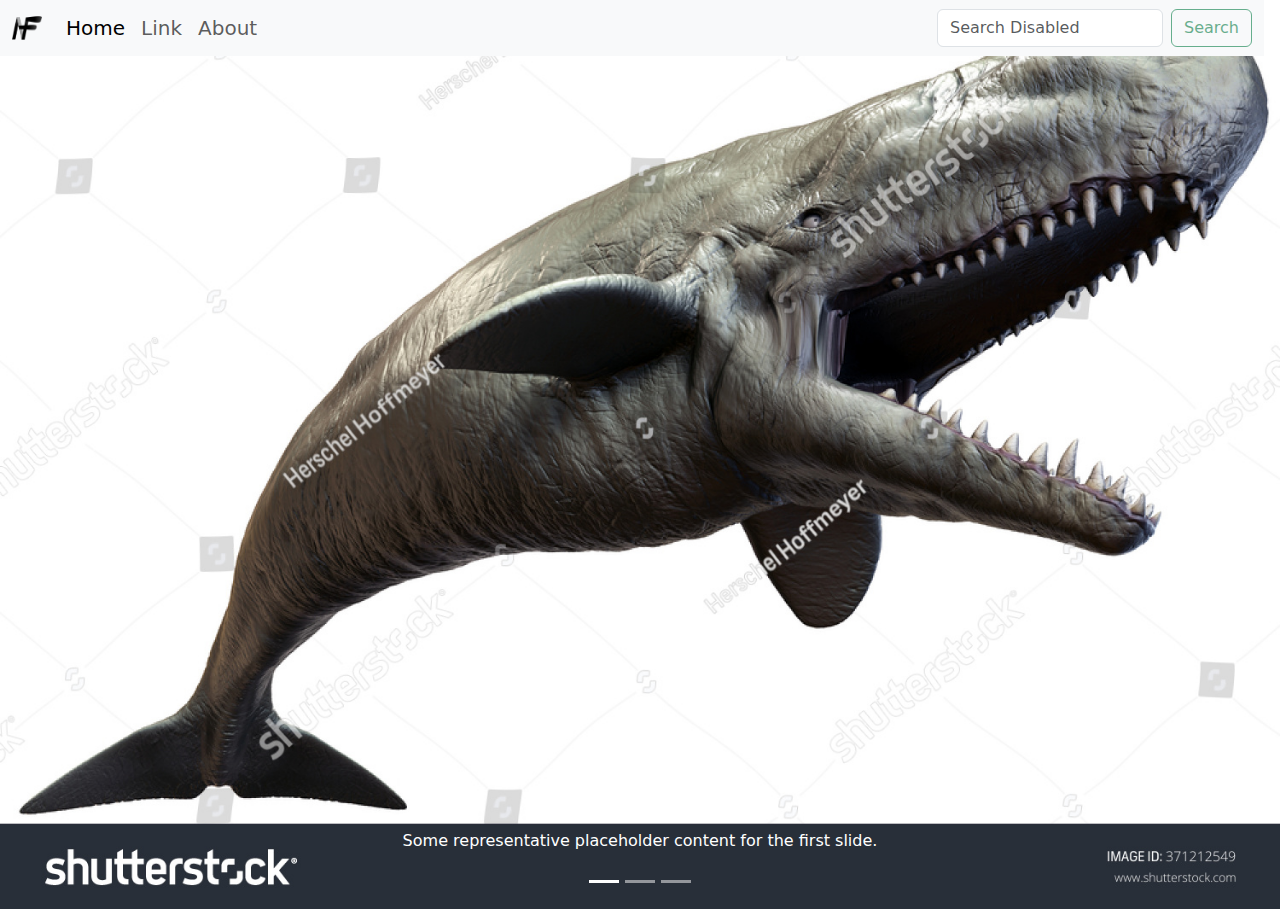
<file: index.html>
<!DOCTYPE html>
<html lang="en">
<head>
    <link rel="stylesheet" href="css\bootstrap-5.3.0-alpha3\dist\css\bootstrap.min.css">
    <link href="https://cdn.jsdelivr.net/npm/bootstrap@5.1.3/dist/css/bootstrap.min.css" rel="stylesheet" integrity="sha384-1BmE4kWBq78iYhFldvKuhfTAU6auU8tT94WrHftjDbrCEXSU1oBoqyl2QvZ6jIW3" crossorigin="anonymous">
    <link rel="stylesheet" href="style.css">
    <link rel="shortcut icon" href="images/nfBlue.jpg" type="image/x-icon">

    <meta charset="UTF-8">
    <meta http-equiv="X-UA-Compatible" content="IE=edge">
    <meta name="viewport" content="width=device-width, initial-scale=1.0">
    <title>NF Tech</title>
</head>
<body>
    <header>
      <!-- NavBar -->
      <nav class="navbar navbar-expand-lg navbar-brand bg-light fixed-top">
        <div class="container-fluid">
          <a class="navbar-brand" href="index.html">
            <img src="images/nflogo.png" alt="" width="30" height="24" class="d-inline-block align-text-top">
            <!-- NF Technology -->
          </a>
          <button class="navbar-toggler" type="button" data-bs-toggle="collapse" data-bs-target="#navbarSupportedContent" aria-controls="navbarSupportedContent" aria-expanded="false" aria-label="Toggle navigation">
            <span class="navbar-toggler-icon"></span>
          </button>
          <div class="collapse navbar-collapse" id="navbarSupportedContent">
            <ul class="navbar-nav me-auto mb-2 mb-lg-0">
              <li class="nav-item">
                <a class="nav-link active" aria-current="page" href="home.html">Home</a>
              </li>
              <li class="nav-item">
                <a class="nav-link" href="link.html">Link</a>
              </li>
              <!-- <li class="nav-item dropdown">
                <a class="nav-link dropdown-toggle" href="#" id="navbarDropdown" role="button" data-bs-toggle="dropdown" aria-expanded="false">
                  Dropdown
                </a>
                <ul class="dropdown-menu" aria-labelledby="navbarDropdown">
                  <li><a class="dropdown-item" href="#">Action</a></li>
                  <li><a class="dropdown-item" href="#">Another action</a></li>
                  <li><hr class="dropdown-divider"></li>
                  <li><a class="dropdown-item" href="#">Something else here</a></li>
                </ul>
              </li> -->
              <li class="nav-item">
                <a class="nav-link" href="about.html" >About</a> 
                <!-- href="#Disabled" -->
              </li>
            </ul>
            <form class="d-flex">
              <input class="form-control me-2 disabled" type="search" placeholder="Search Disabled" aria-label="Search">
              <button class="btn btn-outline-success disabled" type="submit">Search</button>
            </form>
          </div>
        </div>
      </nav>
    </header>
    <main>
      <header>
        <div class="carosusel-container">
          <div id="carouselExampleCaptions" class="carousel slide" data-bs-ride="carousel">
            <div class="carousel-indicators">
              <button type="button" data-bs-target="#carouselExampleCaptions" data-bs-slide-to="0" class="active" aria-current="true" aria-label="Slide 1"></button>
              <button type="button" data-bs-target="#carouselExampleCaptions" data-bs-slide-to="1" aria-label="Slide 2"></button>
              <button type="button" data-bs-target="#carouselExampleCaptions" data-bs-slide-to="2" aria-label="Slide 3"></button>
            </div>
            <div class="carousel-inner">
              <div class="carousel-item active">
                <img src="images/sperm-whale.jpg" class="d-block w-100" alt="...">
                <div class="carousel-caption d-none d-md-block">
                  <h5>First slide label</h5>
                  <p>Some representative placeholder content for the first slide.</p>
                </div>
              </div>
              <div class="carousel-item">
                <img src="images/india.png" class="d-block w-100" alt="...">
                <div class="carousel-caption d-none d-md-block">
                  <h5>Second slide label</h5>
                  <p>Some representative placeholder content for the second slide.</p>
                </div>
              </div>
              <div class="carousel-item">
                <img src="images/nfBlue.jpg" class="d-block w-100" alt="...">
                <div class="carousel-caption d-none d-md-block">
                  <h5>Third slide label</h5>
                  <p>Some representative placeholder content for the third slide.</p>
                </div>
              </div>
            </div>
            <button class="carousel-control-prev" type="button" data-bs-target="#carouselExampleCaptions" data-bs-slide="prev">
              <span class="carousel-control-prev-icon" aria-hidden="true"></span>
              <span class="visually-hidden">Previous</span>
            </button>
            <button class="carousel-control-next" type="button" data-bs-target="#carouselExampleCaptions" data-bs-slide="next">
              <span class="carousel-control-next-icon" aria-hidden="true"></span>
              <span class="visually-hidden">Next</span>
            </button>
          </div>
        </div>
      </header>
    </main>





      <script src="https://cdn.jsdelivr.net/npm/@popperjs/core@2.9.2/dist/umd/popper.min.js" integrity="sha384-IQsoLXl5PILFhosVNubq5LC7Qb9DXgDA9i+tQ8Zj3iwWAwPtgFTxbJ8NT4GN1R8p" crossorigin="anonymous"></script>
      <script src="https://cdn.jsdelivr.net/npm/bootstrap@5.0.2/dist/js/bootstrap.min.js" integrity="sha384-cVKIPhGWiC2Al4u+LWgxfKTRIcfu0JTxR+EQDz/bgldoEyl4H0zUF0QKbrJ0EcQF" crossorigin="anonymous"></script>
</body>
</html>
</file>
<file: style.css>
body {
    /* text-align: center; */
    margin: 0px;
    background-color: aquamarine;
    /* font-size: 8px; */
}
h1 {
    /* background-color: aqua; */
    color: blueviolet;
}
.set-mid {
    display: flex;
    justify-content: center;
    text-align: center;
}
.carosusel-container {
    width: 100%;
    height: 500px;
}
</file>
